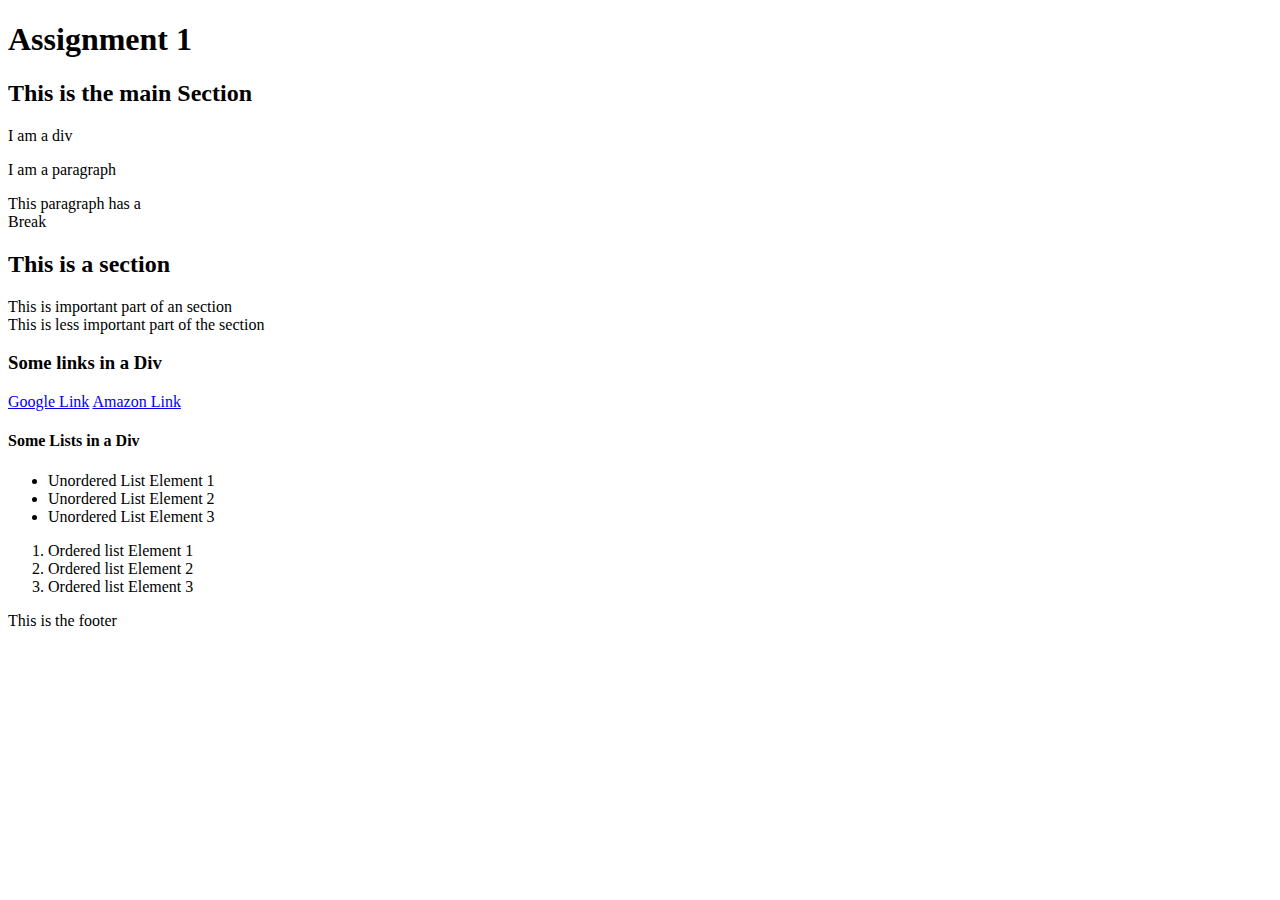
<file: lib2024/assg-1/index.html>
<!DOCTYPE html>
<html lang="en-ca"> 
<head>
  <meta charset="utf-8">
  <!--is meta name and content required for the assignments?-->
  <meta name="Author" content="Sarah Rolston">
  <title>Assignment 1</title>
</head>
<body>
<h1>Assignment 1</h1>

<h2>This is the main Section</h2>
<!--this is a div -->
<div><p>I am a div</p></div>
<p>I am a paragraph</p>
<!--incoming paragaph break-->
<p>This paragraph has a <br>Break</p>

<h2>This is a section</h2>

<p>This is important part of an section<br>
This is less important part of the section</p>

<div><h3>Some links in a Div</h3></div>
<!--these are outside links -->
<a href="https://www.google.ca/" title="Google" target="_blank">Google Link</a> <a href="https://amazon.ca" title="Amazon" target="_blank">Amazon Link</a>
<div>
<h4>Some Lists in a Div</h4>

<!--unordered list -->
<ul>
  <li>Unordered List Element 1</li>
  <li>Unordered List Element 2</li>
  <li>Unordered List Element 3</li>
</ul>
<!--ordered list -->
<ol>
  <li>Ordered list Element 1</li>
  <li>Ordered list Element 2</li>
  <li>Ordered list Element 3</li>
</ol>
</div>
<!--footer example -->
<footer>
  <p>This is the footer</p>
</footer>
</body>
</html>
</file>
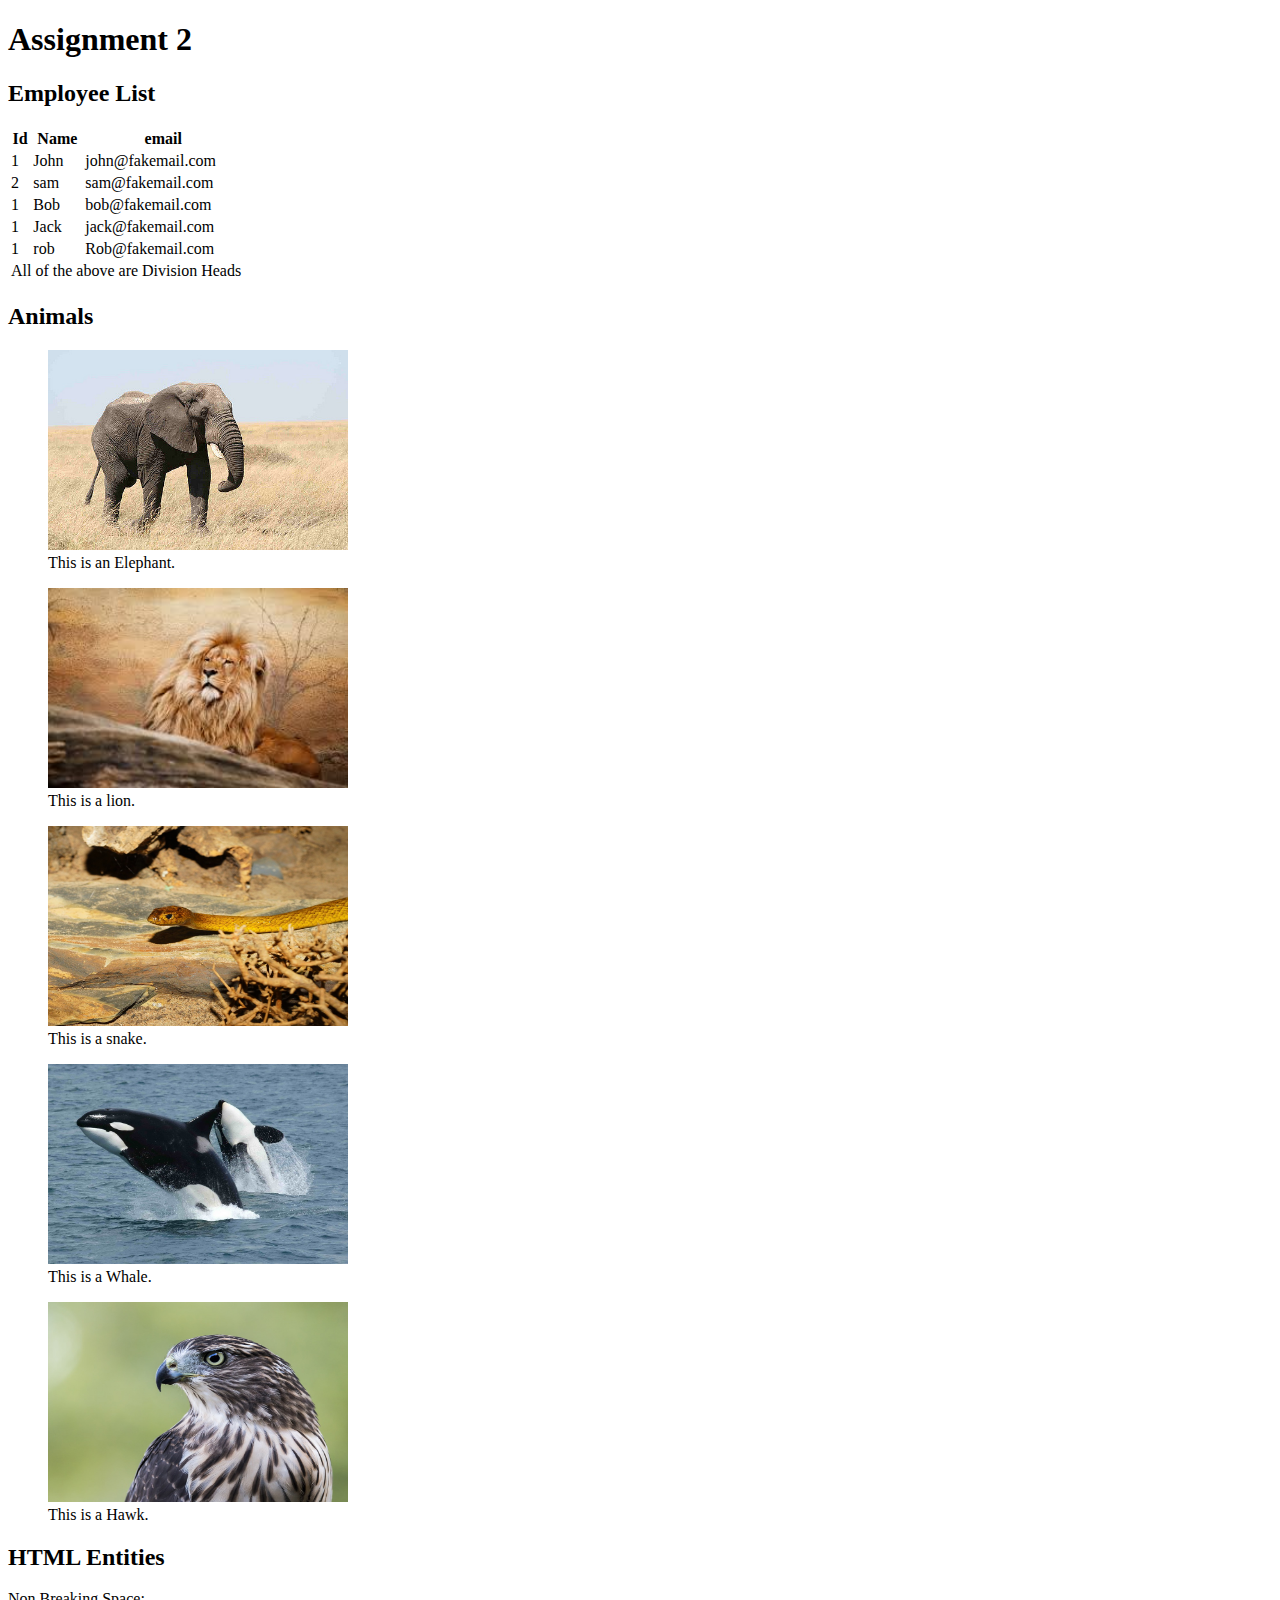
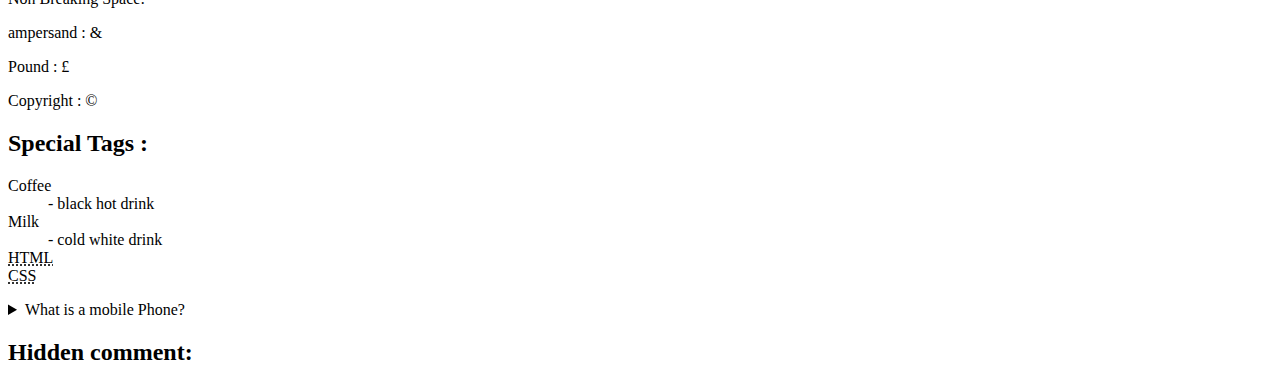
<file: lib2024/assg-2/index.html>
<!DOCTYPE html>
<html lang="en-ca">
<head>
  <meta charset="utf-8">
  <title>Assignment 2</title>
  <meta name="Author" content="Sarah Rolston">
  <h1>Assignment 2</h1>
</head>

<body>
  <div id="table-section" class="main-section">
    <h2>Employee List</h2>
        <table>
          <thead>
            <tr>
                <th>Id</th>
                <th>Name</th>
                <th>email</th>
            </tr>
            </thead>
              <tbody>
                <tr>
                  <td>1</td>
                  <td>John</td>
                  <td>john@fakemail.com</td>
                </tr>
                
                <tr>
                  <td>2</td>
                  <td>sam</td>
                  <td>sam@fakemail.com</td>
                </tr>
                
                <tr>
                  <td>1</td>
                  <td>Bob</td>
                  <td>bob@fakemail.com</td>
                </tr>
                
                <tr>
                  <td>1</td>
                  <td>Jack</td>
                  <td>jack@fakemail.com</td>
                </tr>
                
                <tr>
                  <td>1</td>
                  <td>rob</td>
                  <td>Rob@fakemail.com</td>
                </tr>
              </tbody>
              <tfoot>
                <tr>
                  <td colspan="3">
                    All of the above are Division Heads
                  </td>
                </tr>
              </tfoot>
        </table>
  </div>

  <div id="image-section" class="main-section">
    <h2>Animals</h2>
        <figure>
          <img src="img/elephant.jpg" alt="Elephant" width="300"  height="200">
            <figcaption>This is an Elephant.</figcaption>
        </figure>     
        
        <figure>
          <img src="img/lion.jpg" alt="Lion" width="300"  height="200">
            <figcaption>This is a lion.</figcaption>
        </figure>

        <figure>
          <img src="img/snake.jpg" alt="Snake" width="300"  height="200">
            <figcaption>This is a snake.</figcaption>
        </figure>

        <figure>
          <img src="img/whale.jpg" alt="Whale" width="300"  height="200">
            <figcaption>This is a Whale.</figcaption>
        </figure>

        <figure>
          <img src="img/hawk.jpg" alt="Hawk" width="300"  height="200">
            <figcaption>This is a Hawk.</figcaption>
        </figure>
  </div>

  <div id="entites-section" class="main-section">
    <h2>HTML Entities</h2>
      <p>Non Breaking Space: &nbsp;</p>
      <p>ampersand : &amp;</p>
      <p>Pound : &pound;</p>
      <p>Copyright : &copy;</p>
  </div>

  <div id="tags-section" class="main-section">
    <h2>Special Tags :</h2>
      <dl> 
        <dt>Coffee</dt> 
          <dd>- black hot drink</dd> 
        <dt>Milk</dt> 
          <dd>- cold white drink</dd> 
        <dt><abbr title="HyperText Markup Language">HTML</abbr></dt>
        <dt><abbr title="Cascading Style Sheets">CSS</abbr></dt>
      </dl>
  </div>

  <div id="details-section" class="main-section">
    <details> 
      <summary>What is a mobile Phone?</summary>
        <p>A mobile phone, cell phone or hand phone, sometimes shortened to simply mobile, cell or just phone, is a portable telephone that can make and receive calls over a radio frequency link while the user is moving within a telephone service area.</p>
    </details>
  </div>
</body>

<footer>
  <h2>Hidden comment:</h2>
  <!-- spooky scary skeletons-->
</footer>
</html>
</file>
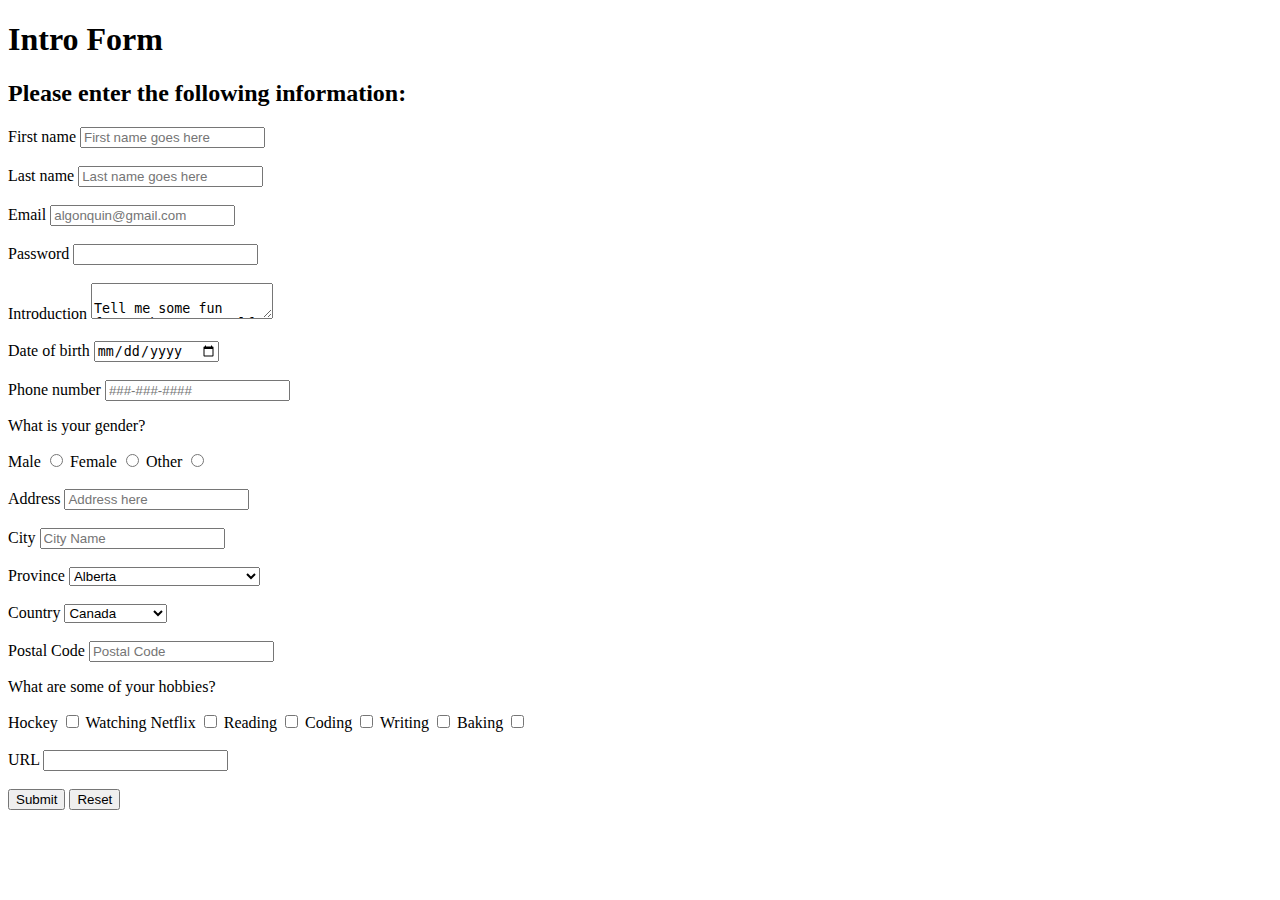
<file: lib2024/assg-3/index.html>
<!DOCTYPE html>
<html lang="en-ca">
<!--open header-->
<head>
	<title>Assignment 3</title>
	<meta charset="utf-8">
	<meta name="description" content="This is an HTML document containing HTML tags">
	<meta name="keywords" content="HTML, HTML5, Advanced HTML, Special Tags, New Tags">
	<meta name="robots" content="noindex, no follow">
	<meta name="author" content="Sarah Rolston">
</head>
<!--close header-->
<!--open body-->
<body>
	<h1>Intro Form</h1>
	<!--open main div-->
	<div id="wrapper" class="wrapper">
		<!--open main section-->
		<section id="Forms" class="main-section">
		<h2>Please enter the following information:</h2>
			<!--open form for responses-->
			<form action="results.php" method="get">
				<div id="fn-container" class="form-elm">
					<label for="FirstName">First name</label>
					<input type="text" name="FirstName" id="FirstName" placeholder="First name goes here" required>
				</div>
				<br>
				<div id="ln-container" class="form-elm">
					<label for="LastName">Last name</label>
					<input type="text" name="LastName" id="LastName" placeholder="Last name goes here">
				</div>
				<br>
				
				<div id="email-container" class="form-elm" required>
					<label for="email">Email</label>
					<input type="email" name="email" id="email" placeholder="algonquin@gmail.com" required>
				</div>
				<br>
				
				<div id="password-container" class="form-elm">
					<label for="password">Password</label>
					<input type="password" name="password" id="password" required>
				</div>
				<br>

				<div id="introduction" class="form-elm">
					<label for="intro">Introduction</label>
					<textarea name="intro" id="intro" placeholder="Introduce yourself here :)" required>
						Tell me some fun facts about yourself
					</textarea>
				</div>
				<br>
				
				<div id="DateOfBirth" class="form-elm">
					<label for="date">Date of birth</label>
					<input type="date" id="date">
				</div>
				<br>
				
				<div id="PhoneNumber" class="form-elm">
					<label for="phone">Phone number</label>
					<input type="number" id="phone" placeholder="###-###-####" required>
				</div>
				
				<div id="Gender" class="form-elm">
					<p>What is your gender?</p>
					<label for="male">Male
						<input type="radio" name="male" id="male" value="male">
					</label>
					<label for="female">Female
						<input type="radio" name="female" id="female" value="female">
					</label>
					<label for="other">Other
						<input type="radio" name="other" id="other" value="other">
					</label>
				</div>
				<br>
				
				<div id="Address" class="form-elm">
					<label for="address">Address</label>
					<input type="text" name="address" id="address" placeholder="Address here">
				</div>
				<br>
				
				<div id="City" class="form=elm">
					<label for="city">City</label>
					<input type="text" name="city" id="city" placeholder="City Name">
				</div>
				<br>

				<div id="Province" class="form-elm">
					<label for="province">Province</label>
					<select name="province" id="province">
						<option value="Alberta">Alberta</option>
						<option value="BritishColumbia">British Columbia</option>
						<option value="Manitoba">Manitoba</option>
						<option value="NewBrunswick">New Brunswick</option>
						<option value="NewfoundlandAndLabrador">Newfoundland and Labrador</option>
						<option value="NWT">Northwest Territories</option>
						<option value="NovaScotia">Nova Scotia</option>
						<option value="Nunavut">Nunavut</option>
						<option value="Ontario">Ontario</option>
						<option value="PEI">Prince Edward Island</option>
						<option value="Quebec">Quebec</option>
						<option value="Saskatchewan">Saskatchewan</option>
						<option value="Yukon">Yukon</option>
					</select>
				</div>
				<br>

				<div id="Country" class="form-elm">
					<label for="country">Country</label>
					<select name="country" id="country">
						<option>Canada</option>
						<option>United States</option>
						<option>Great Britain</option>
						<option>France</option>
						<option>Ireland</option>
						<option>Argentina</option>
						<option>Finland</option>
						<option>Panama</option>
						<option>Japan</option>
						<option>Thailand</option>
						<option>Australia</option>
						<option>Algeria</option>
						<option>Sierra Leone</option>
					</select>
				</div>
				<br>

				<div id="PostalCode" class="form-elm">
					<label for="postal">Postal Code</label>
					<input type="text" name="postal" id="postal" placeholder="Postal Code">
				</div>

				<div id="Hobbies" class="form-elm">
					<p>What are some of your hobbies?</p>
					<label for="hockey">Hockey
						<input type="checkbox" name="hockey" id="hockey" value="hockey">
					</label>
					<label for="netflix">Watching Netflix
						<input type="checkbox" name="netflix" id="netflix" value="netflix">
					</label>
					<label for="reading">Reading
						<input type="checkbox" name="reading" id="reading" value="reading">
					</label>
					<label for="coding">Coding
						<input type="checkbox" name="coding" id="coding" value="coding">
					</label>
					<label for="writing">Writing
						<input type="checkbox" name="writing" id="writing" value="writing">
					</label>
					<label for="baking">Baking
						<input type="checkbox" name="baking" id="baking" value="baking">
					</label>
				</div>
				<br>
				<div id="ur" class="form-elm">
					<label for="url">URL</label>
					<input type="url" name="url" id="url">
					<!-- I have no idea why, but I got an error about a repeated id element if I used "ur" in my for/name/id and it only went away when I made everything "url"-->
				</div>
				<br>
				<button type="submit">Submit</button>
				<button type="reset">Reset</button>
			</form>
			<!--close form-->
		</section>
		<!--close main section-->
	</div>
	<!--close main div-->
</body>
<!--close body section-->
</html>
</file>
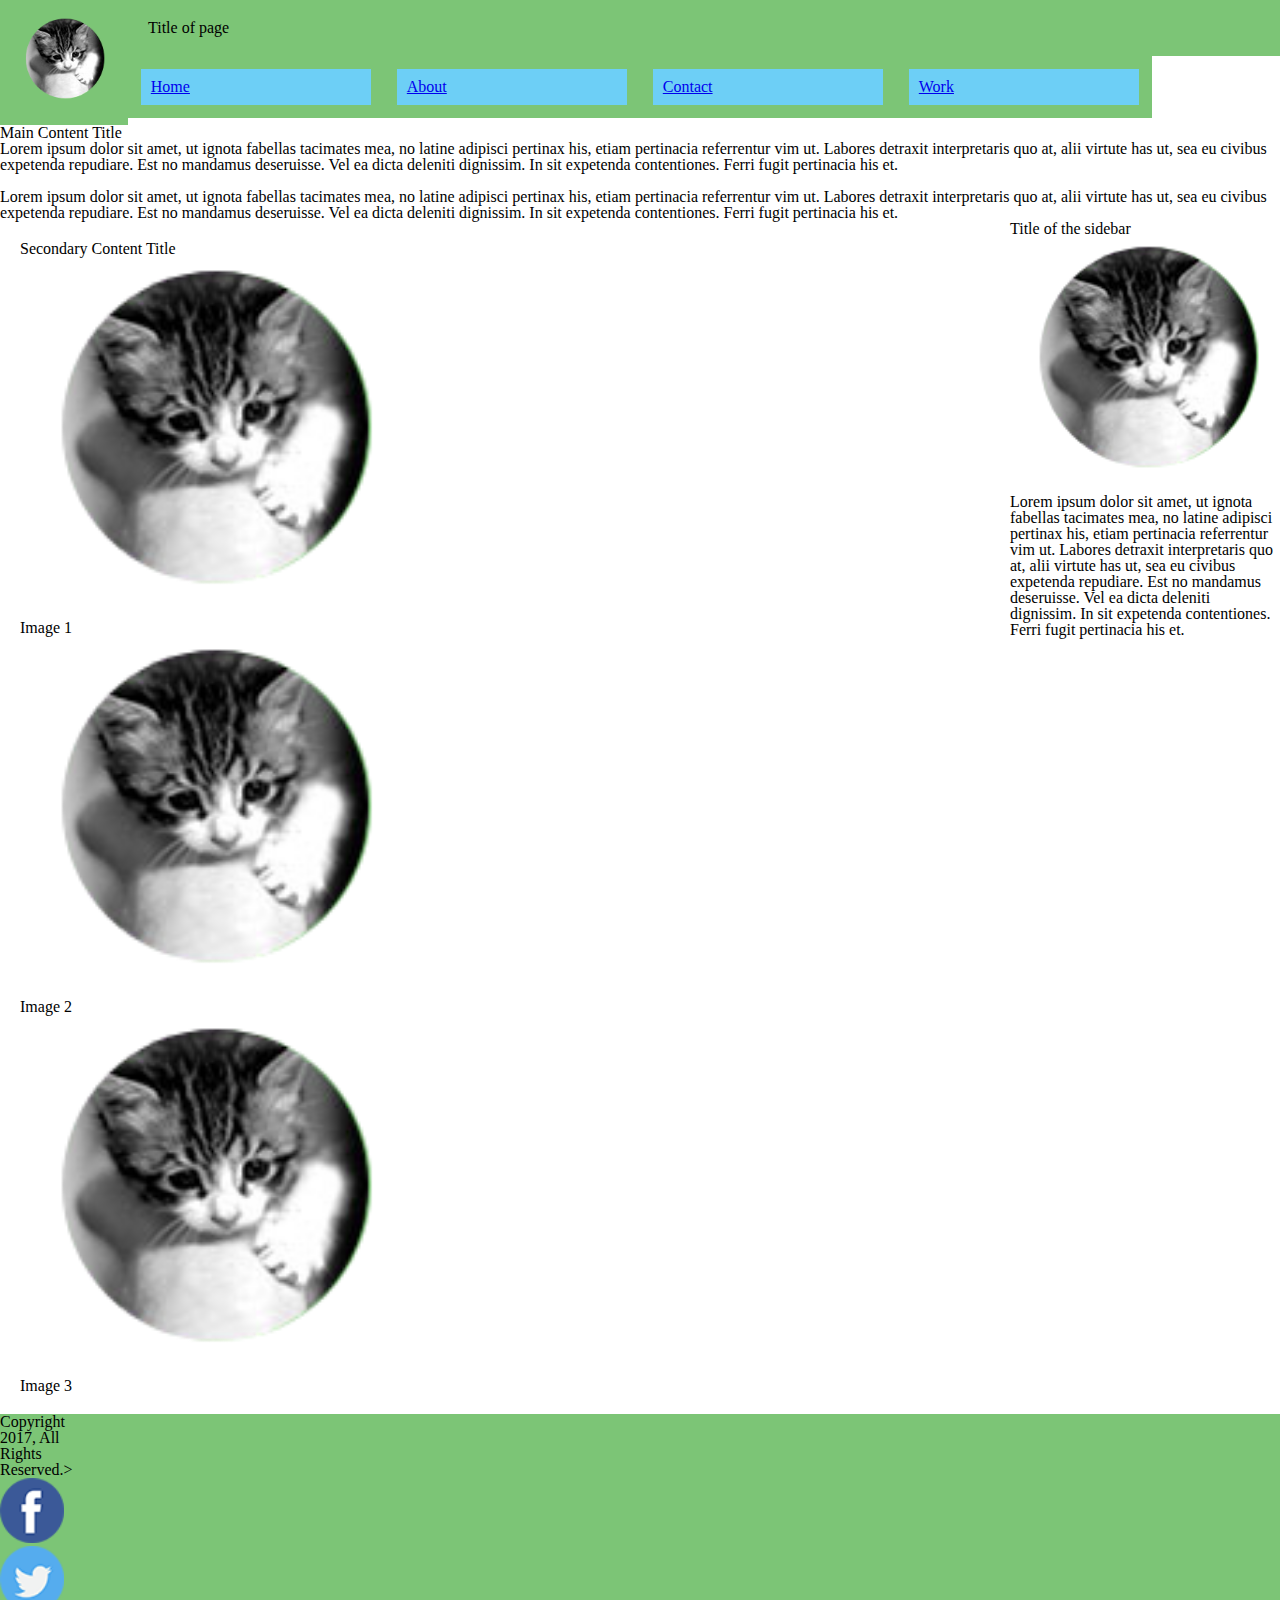
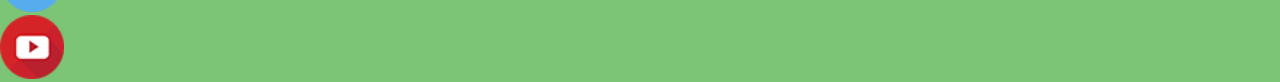
<file: lib2024/assg-4/index.html>
<!DOCTYPE html>
<html lang="en-ca">
<head>
      <meta charset="utf-8">
      <meta name="description" content="This is a HTML document containing HTML tags" >
      <meta name="keywords" content="HTML, HTML5, Advanced HTML, New Tags, Special Tags">
      <meta name="robots" content="noindex, nofollow">
      <meta name="author" content="Sarah Rolston">
      <title>Assignment 4</title>
      <link href=css/style.css type="text/css" rel="stylesheet">
      <style>
            .body {
                  background-image: url(img/background.png);
            }
      </style>
</head>
<body>
<!--open header-->
<header class="site-header" id="site-header">
      <div class="logo">
            <img src="img/logo.png" alt="Logo">
      </div>
      <div class="title">
            <h1>Title of page</h1>
      </div>
      <!--open main navigation-->
      <nav class="main-nav-container desktop-nav">
            <div class="main-nav" id="main-nav">
            <ul>
                <li><a href="home.html">Home</a></li>
                <li><a href="about.html">About</a></li>
                <li><a href="contact.html">Contact</a></li>
                <li><a href="work.html">Work</a></li>
            </ul>
            </div>
      </nav>
</header>
<!--close header-->
<!--open main content-->
<div class="main clearfix" id="main">
      <article class="col-main site-content">
      <section class="main-content" id=main-content-title>
            <h2>Main Content Title</h2>
            <p> Lorem ipsum dolor sit amet, ut ignota fabellas tacimates mea, no latine adipisci pertinax his, etiam pertinacia referrentur vim ut. Labores detraxit interpretaris quo at, alii virtute has ut, sea eu civibus expetenda repudiare. Est no mandamus deseruisse. Vel ea dicta deleniti dignissim. In sit expetenda contentiones. Ferri fugit pertinacia his et.</p>
            <br>
            <p>Lorem ipsum dolor sit amet, ut ignota fabellas tacimates mea, no latine adipisci pertinax his, etiam pertinacia referrentur vim ut. Labores detraxit interpretaris quo at, alii virtute has ut, sea eu civibus expetenda repudiare. Est no mandamus deseruisse. Vel ea dicta deleniti dignissim. In sit expetenda contentiones. Ferri fugit pertinacia his et.</p>
      </section>
      </article>
</div>
<!--close main content-->
<!--open image gallery-->
<div>
<section class="image-gallery" id="image-gallery">
      <h2>Secondary Content Title</h2>
      <ul class="cat-photos">
            <li class="gallery">
                  <figure>
                  <img src="img/logo.png" alt="Image 1">
                  <figcaption>Image 1</figcaption>
                  </figure>
            </li>
            <li class="gallery">      
                  <figure>
                        <img src="img/logo.png" alt="Image 2">
                        <figcaption>Image 2</figcaption>
                  </figure>
            </li>
            <li class="gallery">
                  <figure>
                  <img src="img/logo.png" alt="Image 3">
                  <figcaption>Image 3</figcaption>
                  </figure>
            </li>
      </ul>
</section>
</div>
<!--close image gallery-->
<!--open sidebar content-->
<aside class="sidebar" id="sidebar">
      <h3>Title of the sidebar</h3>
      <img src="img/logo.png" alt="Logo">
      <p>Lorem ipsum dolor sit amet, ut ignota fabellas tacimates mea, no latine adipisci pertinax his, etiam pertinacia referrentur vim ut. Labores detraxit interpretaris quo at, alii virtute has ut, sea eu civibus expetenda repudiare. Est no mandamus deseruisse. Vel ea dicta deleniti dignissim. In sit expetenda contentiones. Ferri fugit pertinacia his et.</p>
</aside>
<!--close sidebar content-->
<!--open footer-->
<footer>
      <div class="links" id="links">Copyright 2017, All Rights Reserved.>
            <a href="https://facebook.com">
                  <img src="img/facebook.png" alt="Facebook logo">
            </a>
            <a href="https://twitter.com">
                  <img src="img/twitter.png" alt="Twitter logo">
            </a>
            <a href="https://youtube.com">
                  <img src="img/youtube.png" alt="Youtube logo">
            </a>
      </div>
</footer>
</body>
<!--close footer-->
</html>
</file>
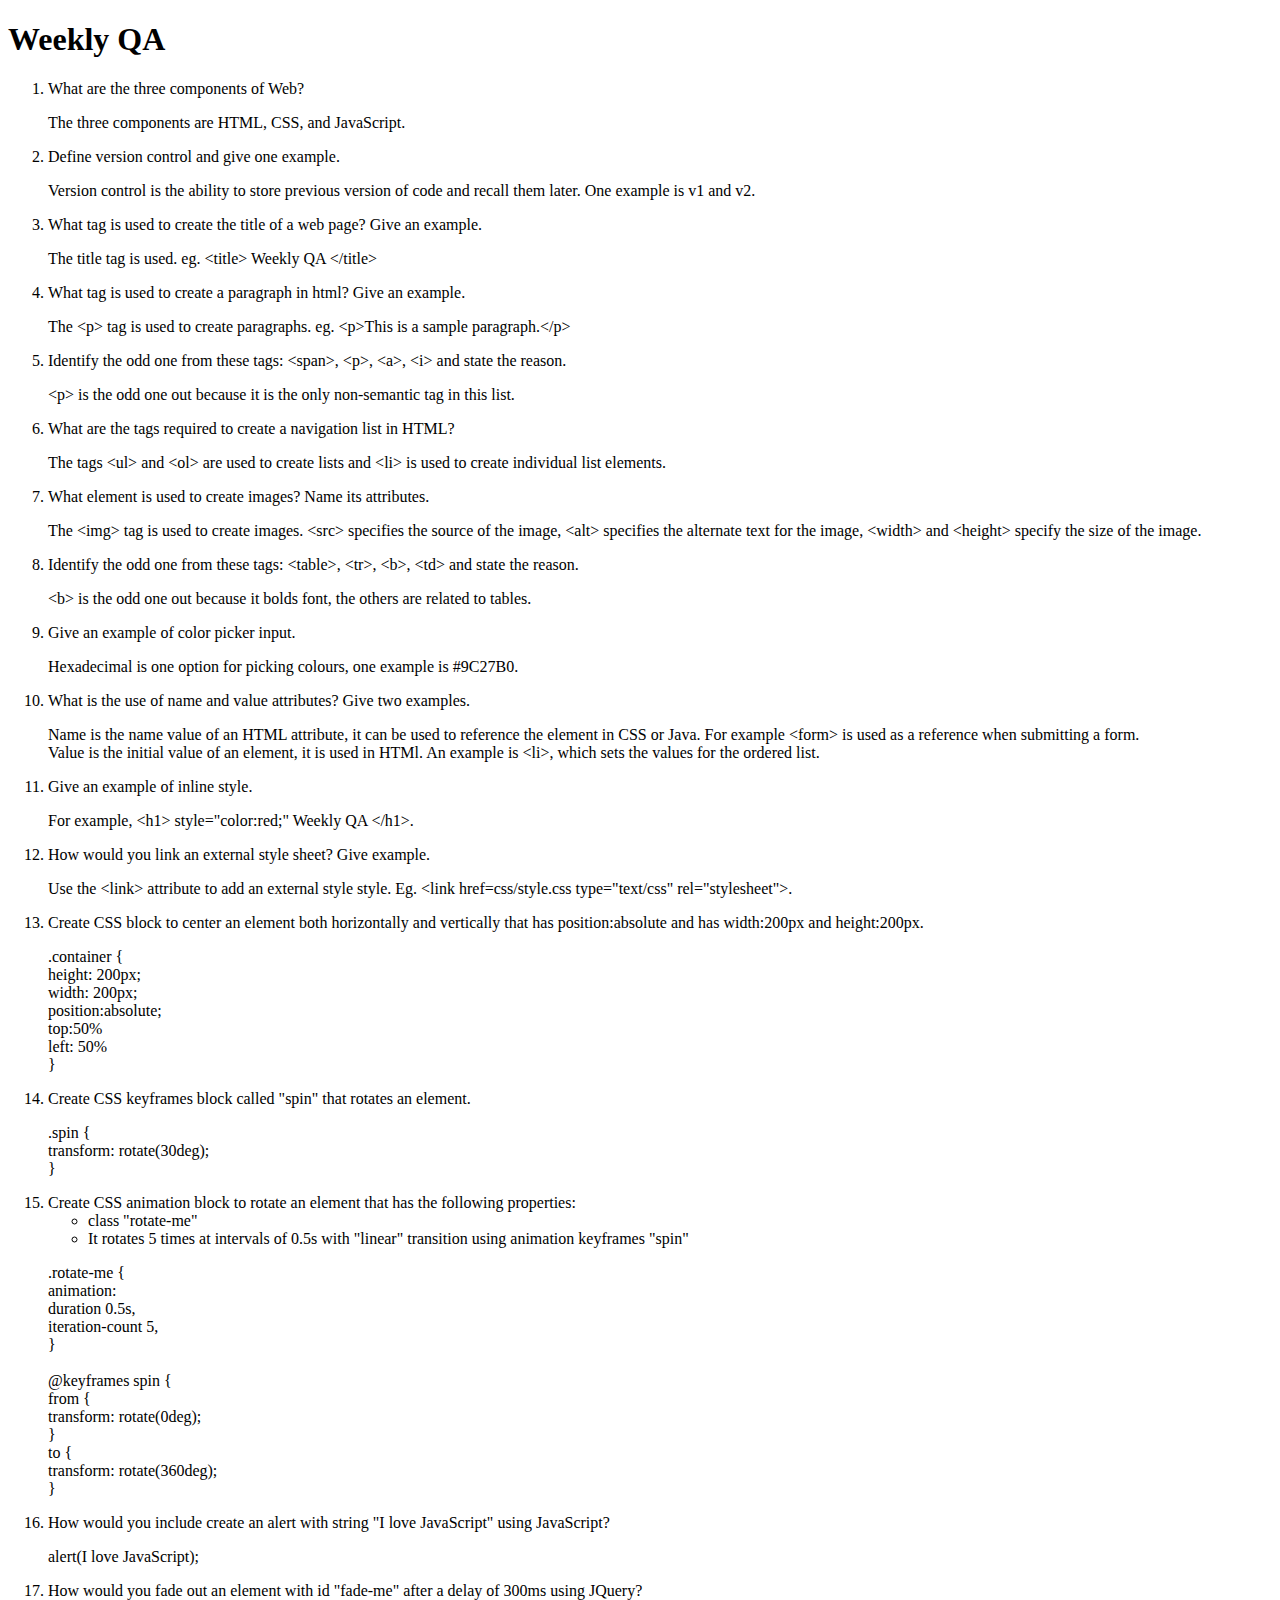
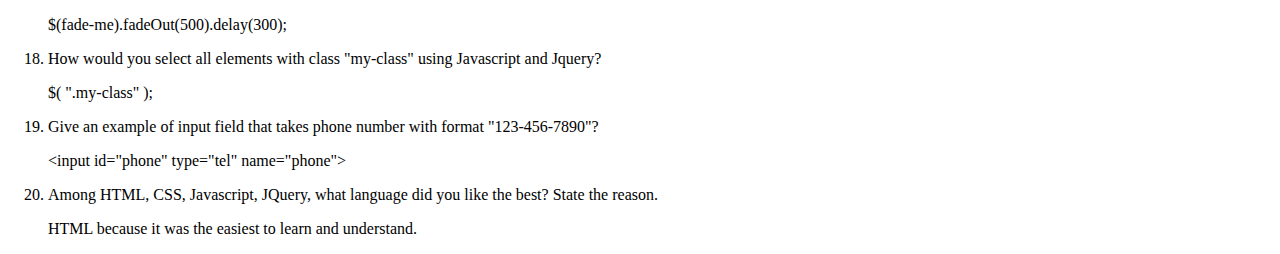
<file: lib2024/qa/index.html>
<!DOCTYPE html>
<html lang="en-ca"> 
<head>
  <meta charset="utf-8">
  <meta name="description" content="This is a HTML document containing HTML tags" >
  <meta name="keywords" content="HTML, HTML5, Advanced HTML, New Tags, Special Tags">
  <meta name="robots" content="noindex, nofollow">
  <meta name="author" content="Sarah Rolston">
  <title>Weekly QA</title>
</head>

<body>
<div class="container" id="main">
<h1>Weekly QA</h1>
  <ol>
    <li>
      What are the three components of Web?
        <p>The three components are HTML, CSS, and JavaScript.</p>
    </li>

    <li>
      Define version control and give one example.
        <p>Version control is the ability to store previous version of code and recall them later. One example is v1 and v2.</p>
    </li>

    <li>What tag is used to create the title of a web page? Give an example.
      <p>The title tag is used. eg. &lttitle&gt Weekly QA &lt/title&gt</p>
    </li>

    <li>What tag is used to create a paragraph in html? Give an example.
      <p> The &ltp&gt tag is used to create paragraphs. eg. &ltp&gtThis is a sample paragraph.&lt/p&gt</p>
    </li>

    <li>Identify the odd one from these tags: &ltspan&gt, &ltp&gt, &lta&gt, &lti&gt  and state the reason.
      <p>&ltp&gt is the odd one out because it is the only non-semantic tag in this list.</p>
    </li>

    <li>What are the tags required to create a navigation list in HTML?
      <p>The tags &ltul&gt and &ltol&gt are used to create lists and &ltli&gt is used to create individual list elements.</p>
    </li>

    <li>What element is used to create images? Name its attributes.
      <p> The &ltimg&gt tag is used to create images. &ltsrc&gt specifies the source of the image, &ltalt&gt specifies the alternate text for the image, &ltwidth&gt and &ltheight&gt specify the size of the image.</p>
    </li>

    <li>Identify the odd one from these tags: &lttable&gt, &lttr&gt, &ltb&gt, &lttd&gt  and state the reason.
      <p>&ltb&gt is the odd one out because it bolds font, the others are related to tables.</p>
    </li>

    <li>Give an example of color picker input.
      <p>Hexadecimal is one option for picking colours, one example is #9C27B0.</p>
    </li>

    <li>What is the use of name and value attributes? Give two examples.
      <p>Name is the name value of an HTML attribute, it can be used to reference the element in CSS or Java. For example &ltform&gt is used as a reference when submitting a form.<br>Value is the initial value of an element, it is used in HTMl. An example is &ltli&gt, which sets the values for the ordered list.</p>
    </li>

    <li>Give an example of inline style.
      <p>For example, &lth1&gt style="color:red;" Weekly QA &lt/h1&gt.</p>
    </li>

    <li>How would you link an external style sheet? Give example.
      <p>Use the &ltlink&gt attribute to add an external style style. Eg. &ltlink href=css/style.css type="text/css" rel="stylesheet"&gt.</p>
    </li>

    <li>Create CSS block to center an element both horizontally and vertically that has position:absolute and has width:200px and height:200px. 
      <p>.container {
            <br>height: 200px;
            <br>width: 200px;
            <br>position:absolute;
            <br>top:50%
            <br>left: 50%
            <br>
          }
        </p>
    </li>

    <li>Create CSS keyframes block called "spin" that rotates an element. 
      <p>.spin {
        <br>transform: rotate(30deg);
        <br>
        }
      </p>
    </li>

    <li>Create CSS animation block to rotate an element that has the following properties:
      <ul>
        <li>class "rotate-me"</li>
        <li>It rotates 5 times at intervals of 0.5s with "linear" transition using animation keyframes "spin"</li>
      </ul>
      <p>.rotate-me {
        <br>animation: 
          <br>duration 0.5s,
          <br>iteration-count 5,
          <br>}
        <br>
          <br>@keyframes spin {
          <br>from {
          <br>transform: rotate(0deg);
          <br>}
          <br>to {
          <br>transform: rotate(360deg);
          <br>}
      </p>
  </li>

  <li>How would you include create an alert with string "I love JavaScript" using JavaScript?
    <p>alert(I love JavaScript);</p>
  </li>
  
  <li>How would you fade out an element with id "fade-me" after a delay of 300ms using JQuery?
    <p>$(fade-me).fadeOut(500).delay(300);</p>
  </li>
  
  <li>How would you select all elements with class "my-class" using Javascript and Jquery?
    <p>$( ".my-class" );</p>
  </li>

  <li>Give an example of input field that takes phone number with format "123-456-7890"?
    <p>&ltinput id="phone" type="tel" name="phone"&gt</p>
  </li>
  
  <li>Among HTML, CSS, Javascript, JQuery, what language did you like the best? State the reason. 
    <p>HTML because it was the easiest to learn and understand.</p>
  </li>
</ol>
</body>
</html>
</file>
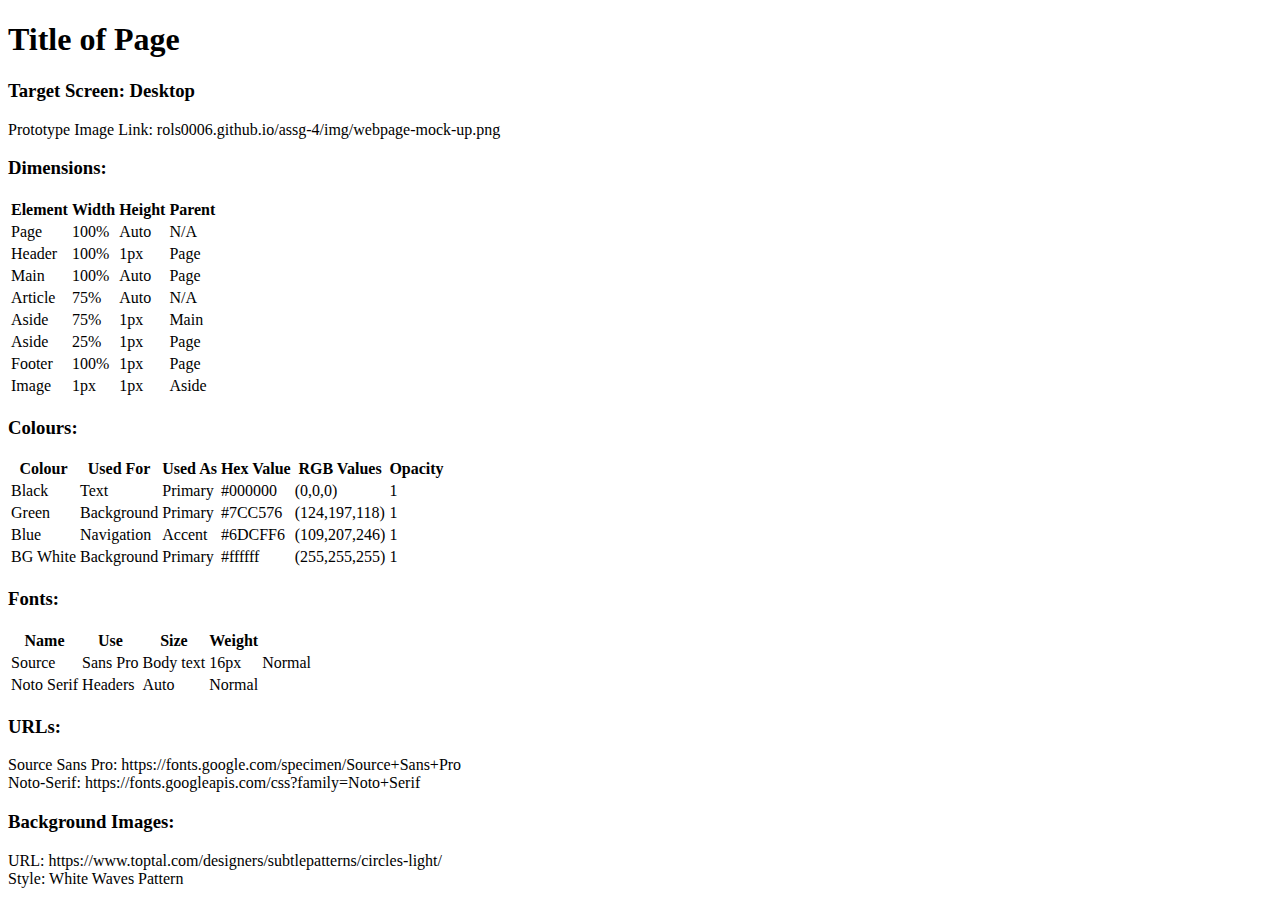
<file: lib2024/assg-4/sss.html>
<!DOCTYPE html>
<html>
<head>
     <meta charset="utf-8">
      <meta name="description" content="This is a HTML document containing HTML tags" >
      <meta name="keywords" content="HTML, HTML5, Advanced HTML, New Tags, Special Tags">
      <meta name="robots" content="noindex, nofollow">
      <meta name="author" content="Sarah Rolston">
      <title>Assignment 4 SSS</title>
</head>
<body>
<h1>Title of Page</h1>

<h3>Target Screen:
 Desktop</h3>

Prototype Image Link: rols0006.github.io/assg-4/img/webpage-mock-up.png
<h3>Dimensions:</h3>
<table>
    <thead>
        <tr>
            <th>Element</th>
            <th>Width</th>
            <th>Height</th>
            <th>Parent</th>
        </tr>
    </thead>
    <tbody>
        <tr>
            <td>Page</td>
            <td>100%</td>
            <td>Auto</td>
            <td>N/A</td>
        </tr>
        <tr>
            <td>Header</td>
            <td>100%</td>
            <td>1px</td>
            <td>Page</td>
        </tr>
        <tr>
            <td>Main</td>
            <td>100%</td>
            <td>Auto</td>
            <td>Page</td>
        </tr>
        <tr>
            <td>Article</td>
            <td>75%</td>
            <td>Auto</td>
            <td>N/A</td>
        </tr>
        <tr>
            <td>Aside</td>
            <td>75%</td>
            <td>1px</td>
            <td>Main</td>
        </tr>
        <tr>
            <td>Aside</td>
            <td>25%</td>
            <td>1px</td>
            <td>Page</td>
        </tr>
         <tr>
            <td>Footer</td>
            <td>100%</td>
            <td>1px</td>
            <td>Page</td>
        </tr>
         <tr>
            <td>Image</td>
            <td>1px</td>
            <td>1px</td>
            <td>Aside</td>
        </tr>
    </tbody>
</table>

<h3>Colours:</h3>
<table>
    <thead>
        <tr>
            <th>Colour</th>
            <th>Used For</th>
            <th>Used As</th>
            <th>Hex Value</th>
            <th>RGB Values</th>
            <th>Opacity</th>
        </tr>
    </thead>
    <tbody>
        <tr>
            <td>Black</td>
            <td>Text</td>
            <td>Primary</td>
            <td>#000000</td>
            <td>(0,0,0)</td>
            <td>1</td>
        </tr>
        <tr>
            <td>Green</td>
            <td>Background</td>
            <td>Primary</td>
            <td>#7CC576</td>
            <td>(124,197,118)</td>
            <td>1</td>
        </tr>
        <tr>
            <td>Blue</td>
            <td>Navigation</td>
            <td>Accent</td>
            <td>#6DCFF6</td>
            <td>(109,207,246)</td>
            <td>1</td>
        </tr>
        <tr>
            <td>BG White</td>
            <td>Background</td>
            <td>Primary</td>
            <td>#ffffff</td>
            <td>(255,255,255)</td>
            <td>1</td>
        </tr>
    </tbody>
</table>

<h3>Fonts:</h3>
<table>
    <thead>
        <th>Name</th>
        <th>Use</th>
        <th>Size</th>
        <th>Weight</th>
    </thead>
    <tbody>
        <tr>
            <td>Source</td>
            <td>Sans Pro</td>
            <td>Body text</td>
            <td>16px</td>
            <td>Normal</td>
        </tr>
        <tr>
            <td>Noto Serif</td>
            <td>Headers</td>
            <td>Auto</td>
            <td>Normal</td>
        </tr>
    </tbody>
</table>

<h3>URLs:</h3>
Source Sans Pro: https://fonts.google.com/specimen/Source+Sans+Pro<br>
Noto-Serif: https://fonts.googleapis.com/css?family=Noto+Serif

<h3>Background Images:</h3>
URL: https://www.toptal.com/designers/subtlepatterns/circles-light/ <br>
Style: White Waves Pattern
</body>
</html>
</file>
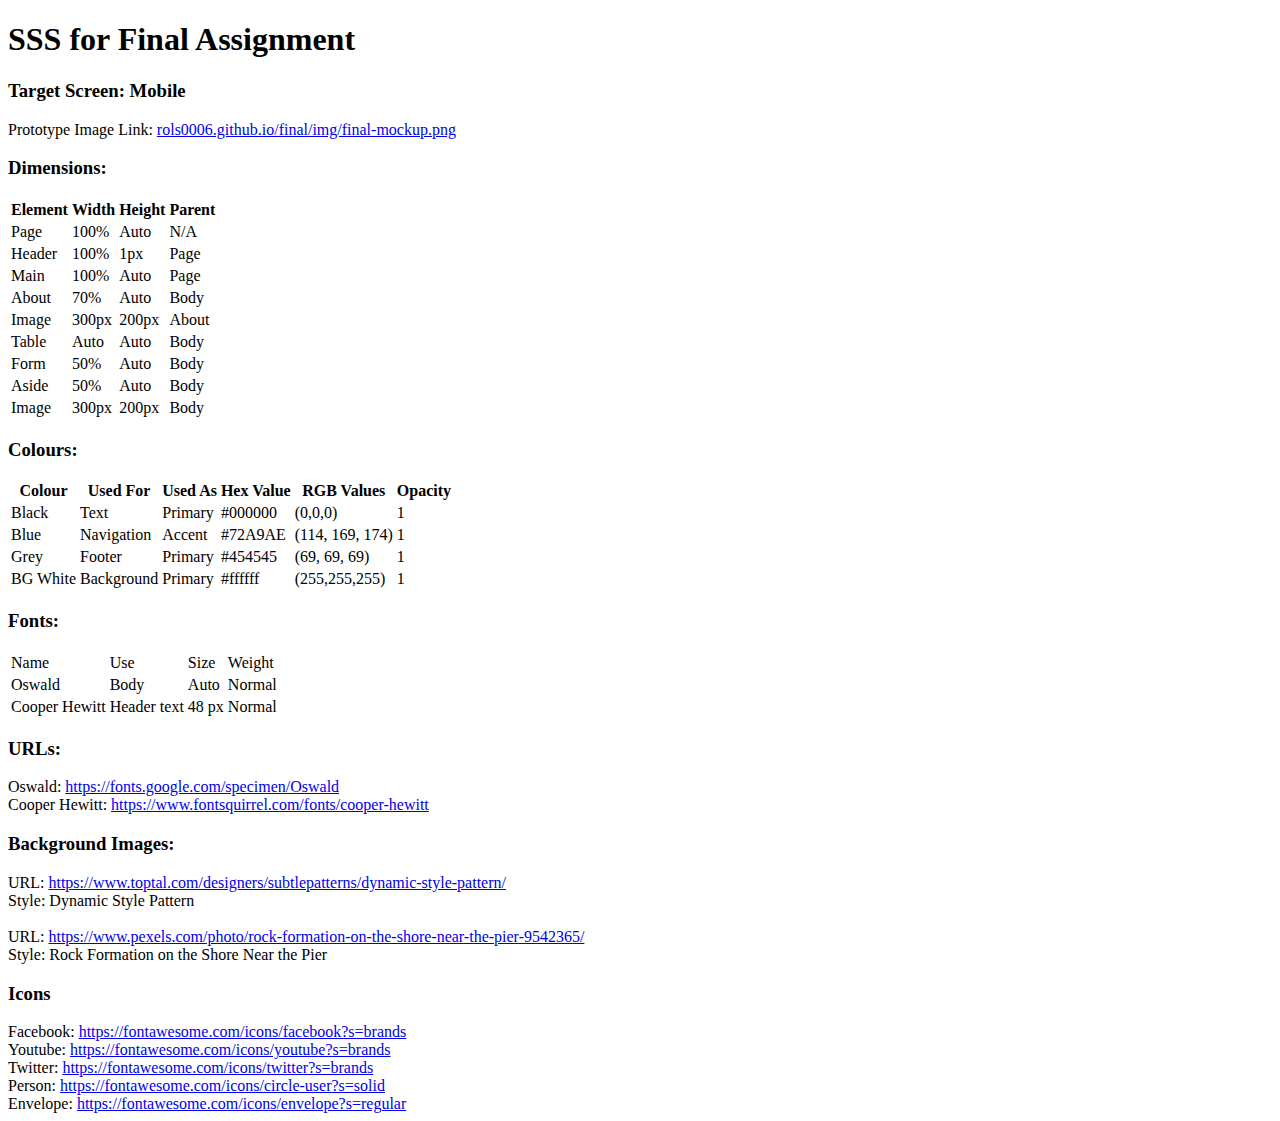
<file: lib2024/final/sss.html>
<!DOCTYPE html>
<html lang="en-ca">
<head>
     <meta charset="utf-8">
      <meta name="description" content="This is a HTML document containing HTML tags" >
      <meta name="keywords" content="HTML, HTML5, Advanced HTML, New Tags, Special Tags">
      <meta name="robots" content="noindex, nofollow">
      <meta name="author" content="Sarah Rolston">
      <title>Final Assignment SSS</title>
</head>
<body>
<h1>SSS for Final Assignment</h1>

<h3>Target Screen:
 Mobile</h3>

Prototype Image Link: <a href="rols0006.github.io/final/img/final-mockup.png">rols0006.github.io/final/img/final-mockup.png</a>
<h3>Dimensions:</h3>
<table>
    <thead>
        <tr>
            <th>Element</th>
            <th>Width</th>
            <th>Height</th>
            <th>Parent</th>
        </tr>
    </thead>
    <tbody>
        <tr>
            <td>Page</td>
            <td>100%</td>
            <td>Auto</td>
            <td>N/A</td>
        </tr>
        <tr>
            <td>Header</td>
            <td>100%</td>
            <td>1px</td>
            <td>Page</td>
        </tr>
        <tr>
            <td>Main</td>
            <td>100%</td>
            <td>Auto</td>
            <td>Page</td>
        </tr>
        <tr>
            <td>About</td>
            <td>70%</td>
            <td>Auto</td>
            <td>Body</td>
        </tr>
        <tr>
            <td>Image</td>
            <td>300px</td>
            <td>200px</td>
            <td>About</td>
        </tr>
         <tr>
            <td>Table</td>
            <td>Auto</td>
            <td>Auto</td>
            <td>Body</td>
        </tr>
        <tr>
            <td>Form</td>
            <td>50%</td>
            <td>Auto</td>
            <td>Body</td>
        </tr>
        <tr>
            <td>Aside</td>
            <td>50%</td>
            <td>Auto</td>
            <td>Body</td>
        </tr>
        <tr>
            <td>Image</td>
            <td>300px</td>
            <td>200px</td>
            <td>Body</td>
        </tr>
    </tbody>
</table>

<h3>Colours:</h3>
<table>
    <thead>
        <tr>
            <th>Colour</th>
            <th>Used For</th>
            <th>Used As</th>
            <th>Hex Value</th>
            <th>RGB Values</th>
            <th>Opacity</th>
        </tr>
    </thead>
    <tbody>
        <tr>
            <td>Black</td>
            <td>Text</td>
            <td>Primary</td>
            <td>#000000</td>
            <td>(0,0,0)</td>
            <td>1</td>
        </tr>
        <tr>
            <td>Blue</td>
            <td>Navigation</td>
            <td>Accent</td>
            <td>#72A9AE</td>
            <td>(114, 169, 174)</td>
            <td>1</td>
        </tr>
        <tr>
            <td>Grey</td>
            <td>Footer</td>
            <td>Primary</td>
            <td>#454545</td>
            <td>(69, 69, 69)</td>
            <td>1</td>
        </tr>
        <tr>
            <td>BG White</td>
            <td>Background</td>
            <td>Primary</td>
            <td>#ffffff</td>
            <td>(255,255,255)</td>
            <td>1</td>
        </tr>
    </tbody>
</table>

<h3>Fonts:</h3>
<table>
    <thead>
        <tr>
            <td>Name</td>
            <td>Use</td>
            <td>Size</td>
            <td>Weight</td>
        </tr>
    </thead>
    <tbody>
        <tr>
            <td>Oswald</td>
            <td>Body</td>
            <td>Auto</td>
            <td>Normal</td>
        </tr>
        <tr>
            <td>Cooper Hewitt</td>
            <td>Header text</td>
            <td>48 px</td>
            <td>Normal</td>
        </tr>
    </tbody>
</table>

<h3>URLs:</h3>
Oswald: <a href="https://fonts.google.com/specimen/Oswald">https://fonts.google.com/specimen/Oswald</a><br>
Cooper Hewitt: <a href="https://www.fontsquirrel.com/fonts/cooper-hewitt">https://www.fontsquirrel.com/fonts/cooper-hewitt</a><br>

<h3>Background Images:</h3>
URL: <a href="https://www.toptal.com/designers/subtlepatterns/dynamic-style-pattern/">https://www.toptal.com/designers/subtlepatterns/dynamic-style-pattern/</a><br>
Style: Dynamic Style Pattern <br>
<br>
URL: <a href="https://www.pexels.com/photo/rock-formation-on-the-shore-near-the-pier-9542365/">https://www.pexels.com/photo/rock-formation-on-the-shore-near-the-pier-9542365/</a> <br>
Style: Rock Formation on the Shore Near the Pier

<h3>Icons</h3>
Facebook: <a href="https://fontawesome.com/icons/facebook?s=brands">https://fontawesome.com/icons/facebook?s=brands</a><br>
Youtube: <a href="https://fontawesome.com/icons/youtube?s=brands">https://fontawesome.com/icons/youtube?s=brands</a><br>
Twitter: <a href="https://fontawesome.com/icons/twitter?s=brands">https://fontawesome.com/icons/twitter?s=brands</a><br>
Person: <a href="https://fontawesome.com/icons/circle-user?s=solid">https://fontawesome.com/icons/circle-user?s=solid</a><br>
Envelope: <a href="https://fontawesome.com/icons/envelope?s=regular">https://fontawesome.com/icons/envelope?s=regular</a>
</body>
</html>
</file>
